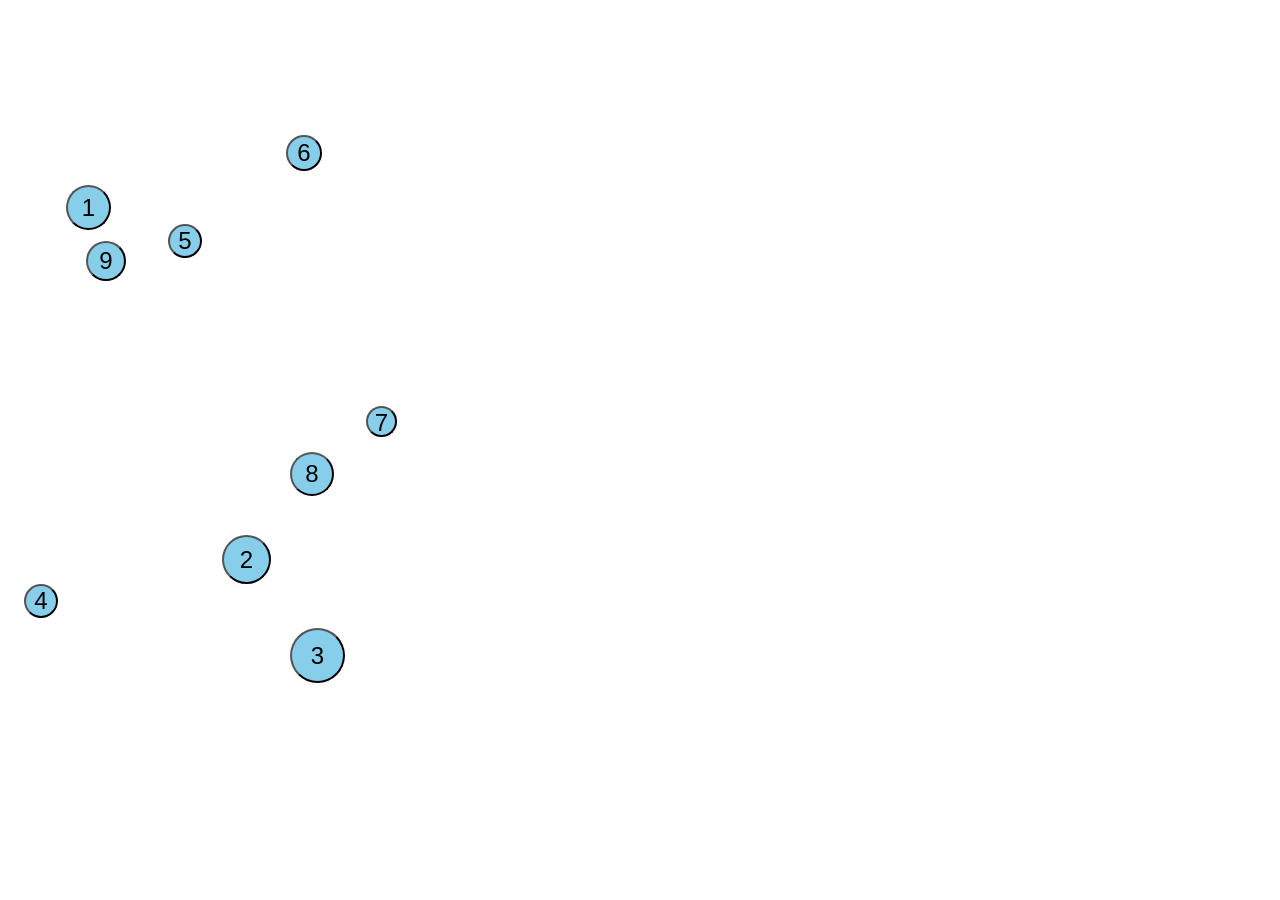
<file: click-number/index.html>
<!DOCTYPE html>
<html>

<head>
	<title>Click Number</title>
	<meta charset="UTF-8" />
	<link rel="stylesheet" href="css/styles.css">
</head>

<body>
	<div id="main">
        
    </div>

    <script src="js/scripts.js" ></script>
</body>

</html>
</file>
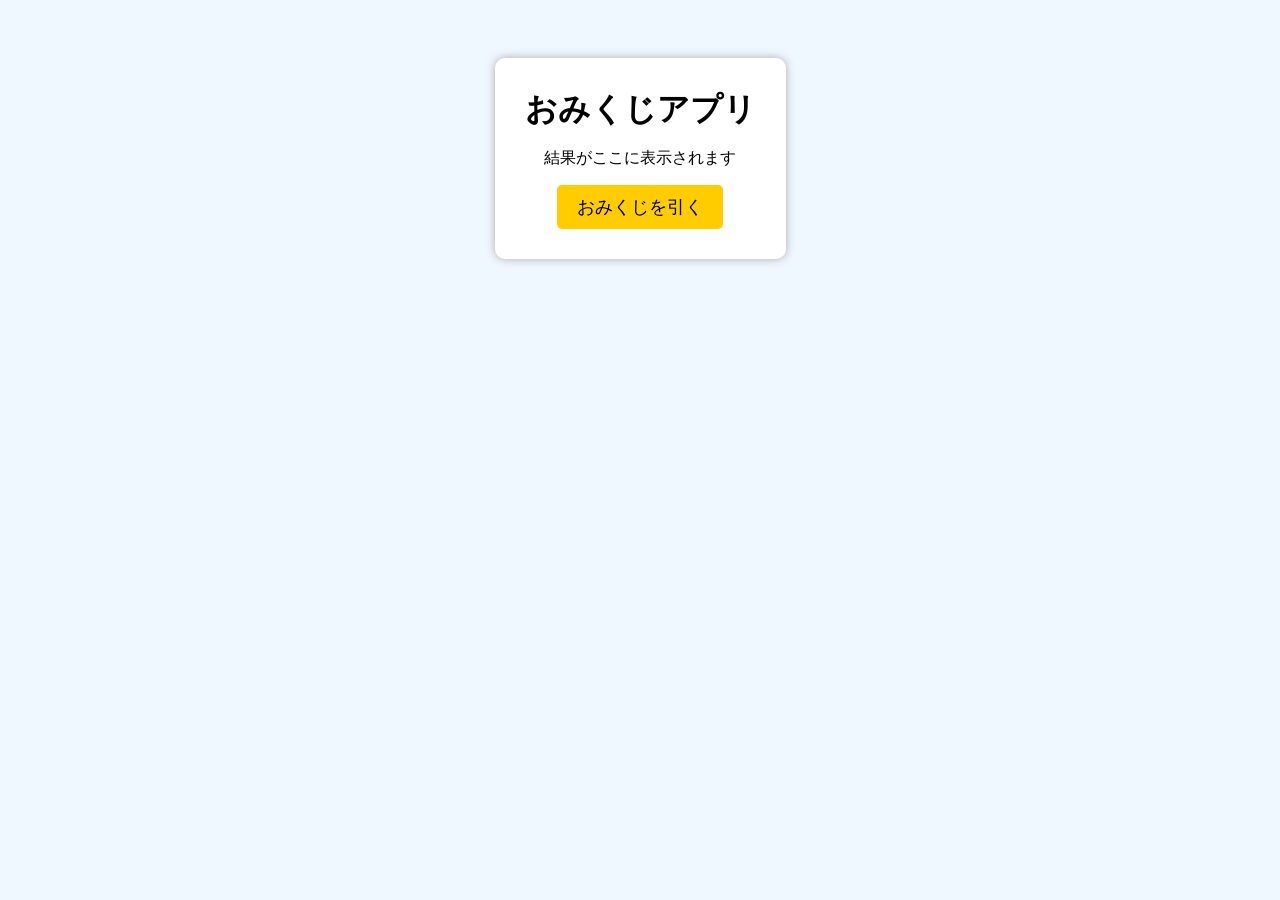
<file: omikuji/index.html>
<!DOCTYPE html>
<html lang="ja">
<head>
  <meta charset="UTF-8">
  <meta name="viewport" content="width=device-width, initial-scale=1.0">
  <title>Omikuji App</title>
  <link rel="stylesheet" href="css/styles.css">
</head>
<body>
  <div class = "container">
    <h1>おみくじアプリ</h1>
    <p id = "result">結果がここに表示されます</p>
    <button id = "draw">おみくじを引く</button>
  </div>
  <script src="js/scripts.js"></script>
</body>
</html>
</file>
<file: click-number/css/styles.css>
body {
	font-family: sans-serif;
}

.circle{
    background-color: skyblue;
    border-radius: 30px;
    height: 60px;
    width: 60px;
    font-size: 24px;
    position: absolute;
}
</file>
<file: omikuji/css/styles.css>
body {
    text-align: center;
    padding: 50px;
    background-color: #f0f8ff;
}
  
h1 {
      margin: 0;
}

.container{
    background: white;
    padding: 30px;
    border-radius:  10px;
    box-shadow: 0 0 10px #aaa;
    display: inline-block;
}

button{
    padding: 10px 20px;
    font-size: 18px;
    background: #ffcc00;
    border: none;
    border-radius: 5px;
    cursor: pointer;
}
</file>
